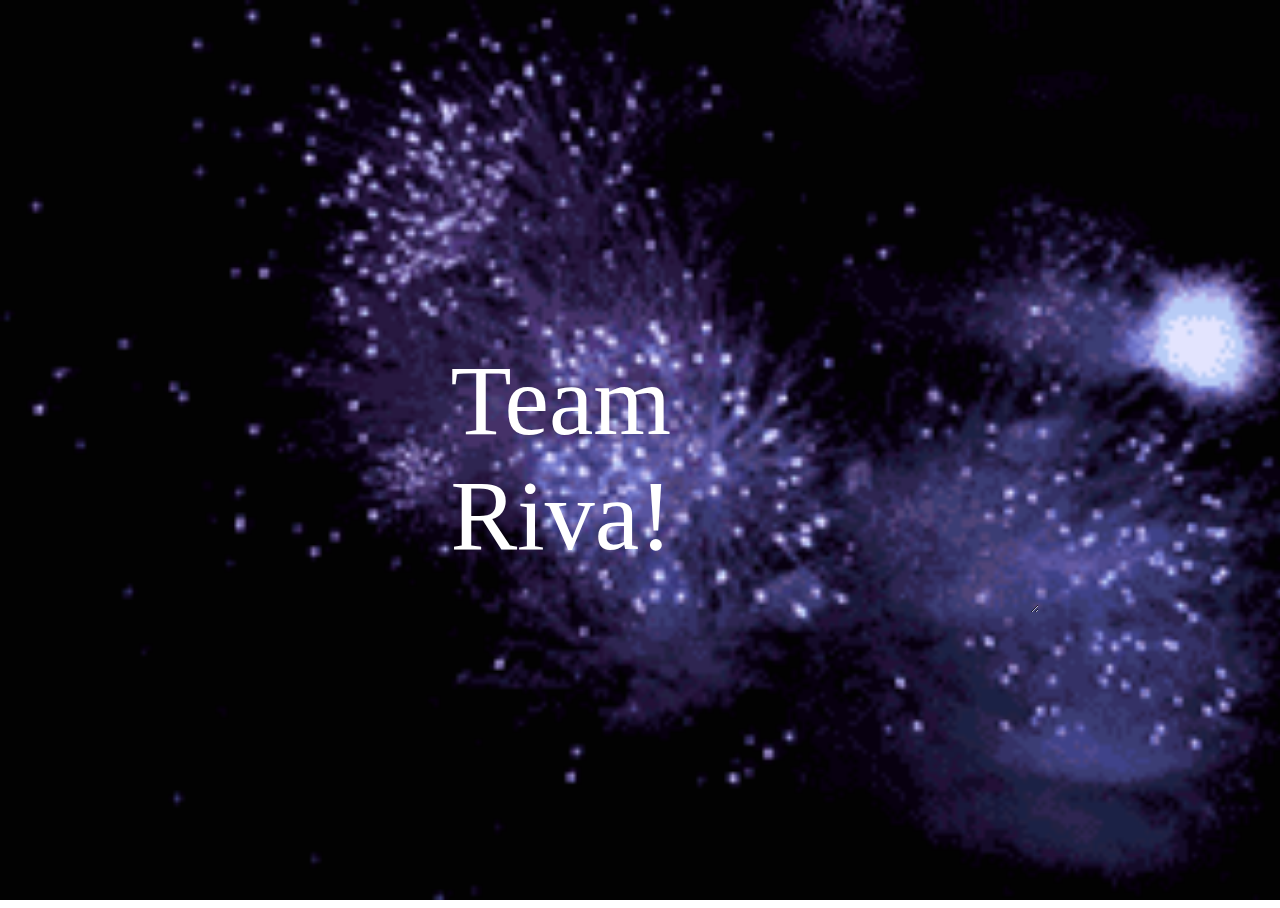
<file: public/index.html>
<!DOCTYPE html>
<html lang="en">

<head>
  <meta charset="utf-8" />
  <title>Team Riva</title>
  <link rel="stylesheet" href="./static/css/main.css" type="text/css" media="all" />
</head>

<body class="mainBackground">
  <div class="mainContentWrapper">
    <div class="content">
      Team Riva!
    </div>
  </div>
</body>

</html>
</file>
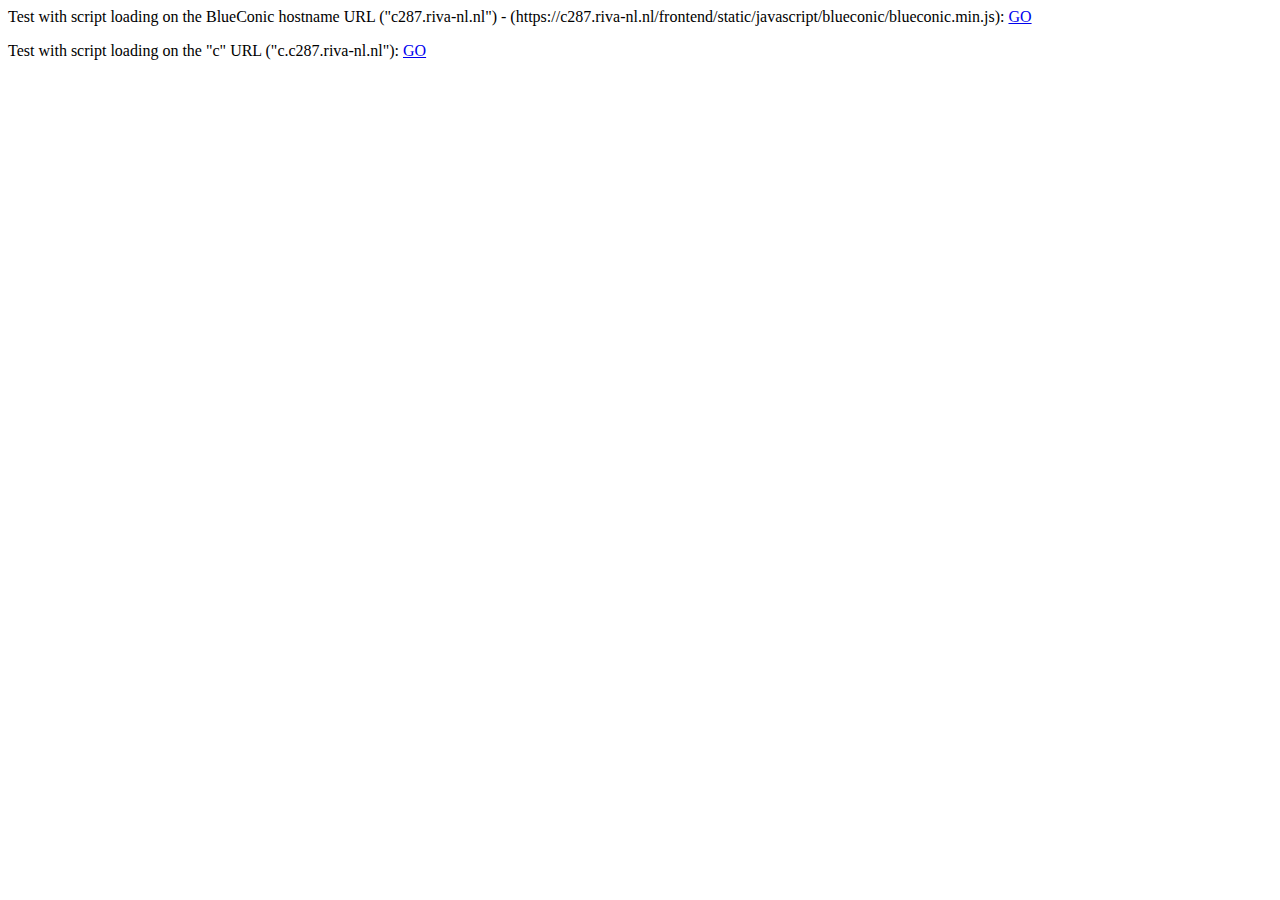
<file: public/test-fphc/index.html>
<!DOCTYPE html>
<html lang="en">

<head>
  <meta charset="utf-8" />
  <title>Team Riva</title>
</head>

<body>
  <div class="mainContentWrapper">
    <div class="contentSub">
      Test with script loading on the BlueConic hostname URL ("c287.riva-nl.nl") - (https://c287.riva-nl.nl/frontend/static/javascript/blueconic/blueconic.min.js): <a
        href="./script_on_blueconic_hostname.html">GO</a>
      <p />
      Test with script loading on the "c" URL ("c.c287.riva-nl.nl"): <a href="./script_on_c_url.html">GO</a>
    </div>
  </div>
</body>

</html>
</file>
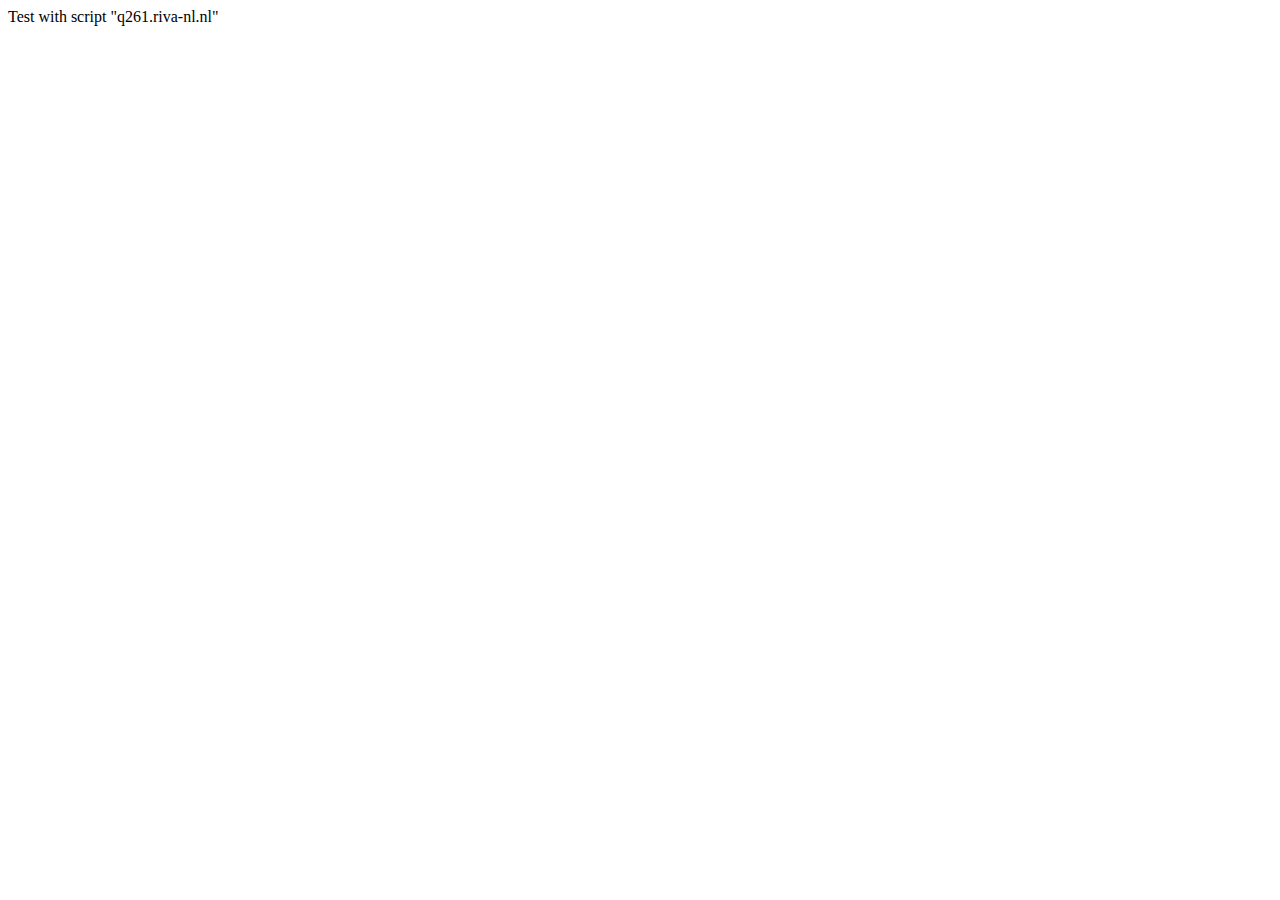
<file: public/test.html>
<!DOCTYPE html>
<html lang="en">

<head>
  <script src="https://q261.riva-nl.nl/script.js"></script>
  <meta charset="utf-8" />
  <title>Team Riva</title>
</head>

<body>
  <div class="mainContentWrapper">
    <div class="contentSub">
      Test with script "q261.riva-nl.nl"
    </div>
  </div>
</body>

</html>
</file>
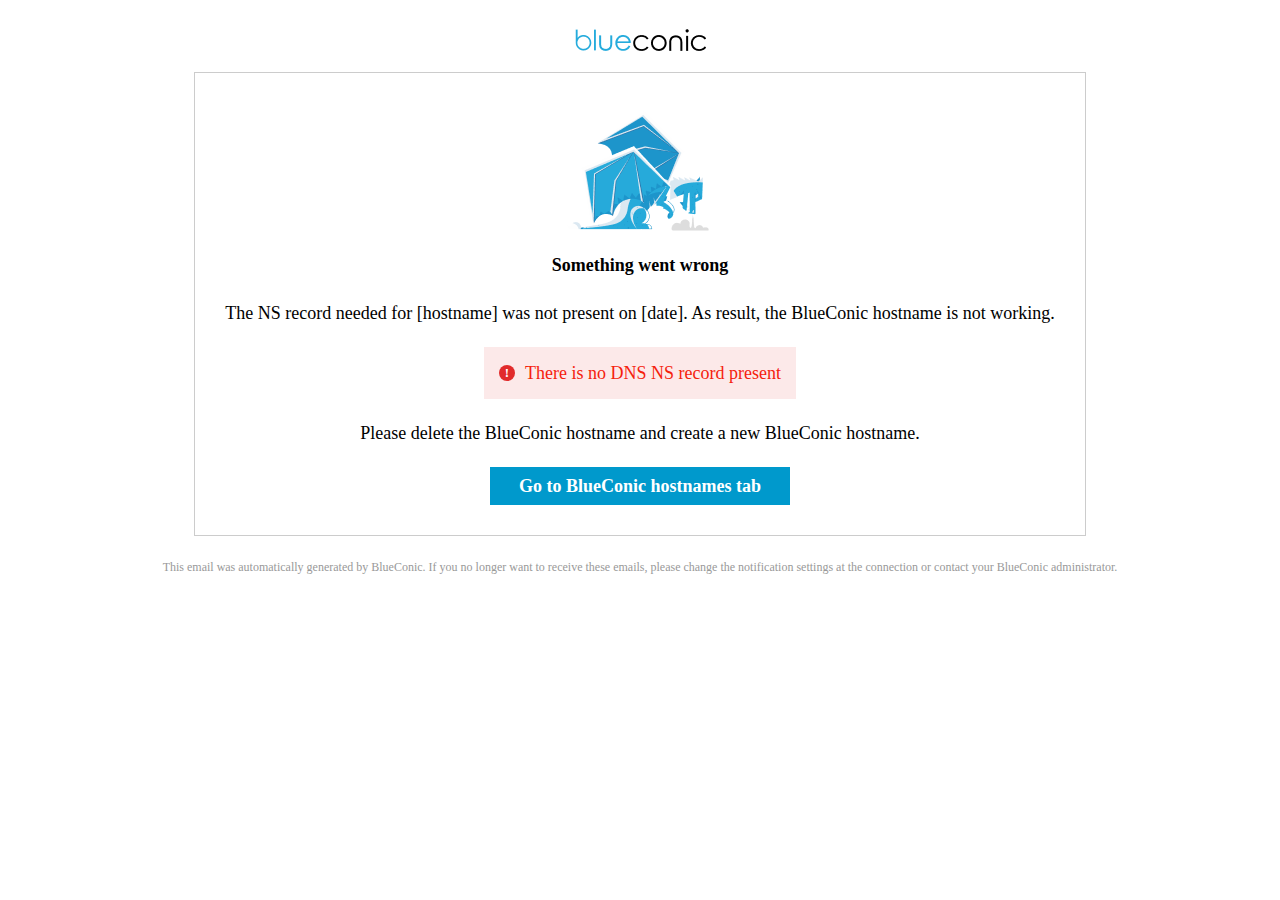
<file: public/messages/invalid_ns_records_message.html>
<!DOCTYPE html
  PUBLIC "-//W3C//DTD XHTML 1.0 Transitional//EN" "http://www.w3.org/TR/xhtml1/DTD/xhtml1-transitional.dtd">
<html>

<head>
  <title>Invalid NS records</title>
  <style type="text/css">
    .bcMainWrapper {
      display: flex;
      flex-direction: column;
      align-items: center;
    }

    .bcLogo {
      height: 24px;
      width: 130px;
      margin-top: 20px;
      margin-bottom: 20px;
    }

    .bcHeader {
      font-family: Avenir;
      font-size: 18px;
      font-style: normal;
      font-weight: 800;
      line-height: 28px;
      letter-spacing: 0px;
      text-align: center;
      margin-top: 20px;
      margin-bottom: 20px;
    }

    .bcContentWrapper {
      border: 1px solid #cccccc;
      padding: 30px;
      display: flex;
      flex-direction: column;
      align-items: center;
    }

    .bcContent {
      font-family: Avenir;
      font-size: 18px;
      font-style: normal;
      font-weight: 400;
      line-height: 28px;
      letter-spacing: 0px;
      text-align: center;
    }

    .bcErrorWrapper {
      display: flex;
      flex-direction: row;
      justify-content: center;
      align-items: center;
      background-color: #FCE9E9;
      margin-top: 20px;
      margin-bottom: 20px;
      height: 52px;
      padding-left: 15px;
      padding-right: 15px;
    }

    .bcErrorContent {
      color: #F5210D;
      font-family: Avenir;
      font-size: 18px;
      font-style: normal;
      font-weight: 400;
      line-height: 28px;
      letter-spacing: 0px;
      margin-left: 10px;
    }

    .bcErrorIcon {
      font-size: 13px;
      height: 16px;
      width: 16px;
      border-radius: 8px;
      color: white;
      background-color: #E12B2B;
      display: flex;
      justify-content: center;
      font-weight: bold;
    }

    .bcButton {
      height: 38px;
      width: 300px;
      background-color: #0099CC;
      display: flex;
      justify-content: center;
      align-items: center;
      margin-top: 20px;

    }

    .bcButton a {
      color: white;
      text-decoration: none;
      font-family: Avenir;
      font-style: normal;
      font-weight: 800;
      font-size: 18px;
      line-height: 28px;
    }

    .bcFooter {
      margin-top: 20px;
      font-family: Avenir;
      font-size: 12px;
      font-style: normal;
      font-weight: 400;
      line-height: 22px;
      letter-spacing: 0px;
      text-align: left;
      color: #999999;
    }
  </style>
</head>

<body>
  <div class="bcMainWrapper">
    <div class="bcLogo">
      <img
        src="data:image/png;base64, iVBORw0KGgoAAAANSUhEUgAAAIQAAAAYCAYAAAA74FWfAAAACXBIWXMAAAsTAAALEwEAmpwYAAAAAXNSR0IArs4c6QAAAARnQU1BAACxjwv8YQUAAAeaSURBVHgB7VrhUttGEN6Tnc60pRPzBJEbk6Z/AukDtKIvAHQInfwpJg8QnL4AkAdIoA8QzK/MQDqEFwjKCxTnVzvB1EpfIE6B6bSWdN1PusOykSUZAy0z/[base64]/gnccqGbnrrcM/HzkLd5tJvKWfD5aEJLPV+mfFuf+lE8uztW9J1s0gY4oEmWGrrJEQNW7f6GOnhO9CIo1vtCLtDlOV6TVlW5stJcdSMoEak820QdnXd0sRloAPTA2mnZT+prom8UAnJJ8TioCm6vNS6XgCgQEWJHZ5QKvke2u8U9hWL2pKQTY/a/JAm6LtHA5Jf2Z/7lat+81jW3WJ5/v3SsVIGz7MbLm5onO/6FACmBfroiVJTsYZdmzrgLNpWTlpkGogThwjuK+2Dg/TnA/Ovk5tAzYVFSJt+JYVRXEYZXqmZFFETiHy/3umx0yr1BuTSo7Z4zn0/FHJjoJNQr9T6ECfU7xTLDMtRf7XPGakDfbBNwaO0V4y2OjsDDBIgQ3yqHV0WKzPlmb2Z28u1O+VJtnIo2jHc/DxzJ+gS0TEGZqsxwrrN7o/VyqCcM9OuhA4iKTytZGR3QRRGCA4PQyHgbhLoXGLkSu+8x2FA/osRgb4XlHoDDB6RbWBhJK5of5/Qp1GiWJGyTEpNBb0WVCE/k11/4o6HS0NeO+eem9Uv6Ii6Dip3oH/1xVPGIIxswParDfM57+aSW+6zc+Z9z3IXN/rUFLJaXS1NdBuPm+YlAJECPBCp452Lnhl0U/pthfqsR+3Ny9TOPMxSBYlAwOFb/G7eDGYT5UczFAzQcaC4uuWoeU01POnKTqAZ7lHf79Lh6h+v1C6I2kd8S2dSaUwaLnX2q3xGz/3RSCkkP9kpEKXAWEsUQb9oFvObWHW8cwSlW6HpfZMBY9NycBgYxZ91cVrUjib8PxbSl6/dbiHkbojzbSSBTmPqLcOD9T9Q8oGK6Lfd3R6qYnTUX9ndMkgJ2vCeDBbQjJiC0Ms0gXj5ot6OHAZ9QscVobrYf7jkXLkkTZAldKdQcOhMEHUgGHhVDq/cDLIWFUyTGpHCcj5Rsn5KaW/rfoXKDkaabnzfeqn3xE4zskuAxk69QEe9DeGIAtLQVqyOBB8HkR8ppDNsRcH61m6IAnGFfpRO6HTyd+ge/dxdX2dvUvAi37Iu+wuObUM/R3Fb1K6kafUdYfOgLZD8OEW9QGD/Br+5vN8FnKOpdNT75E+kli+ExNs6UyJrFBX3xDXI8031PUdDQboEOymMvKD941S6w6dDR/U1Uzh07skLBdpS0Us8iKfb5LrkfBlP1ksHKgg6PLAEWnhYK5Upf8eGOjr9P9EXzaMg9FSni7yxnhfPYXAGkju0VGWkNefaD5C1/e+MIL7fh02BjoyDLpd1rqZGfkxb/TY/kEXC4dC/Uw6o3MYzkwRAmxUJmOy8ljgNxRcUZzmWGinVR+5uBU4TC7vZnG4wFit42NHNwghgzVf5MQUZQS2rVxxNbuateMOesyPtRlGLvfRB7pj6bDp4qG/s0xnQLDLQKGHL4WPPv0sU9Lme57aN8uVNF7phzNT+EGxpiduhwYssGPWok4WVCzDiqTVXZ/oJYerq+vXXK+7ZlGlcPZYlF6D0DCpMxLAqDpZe0jZosQitZNBmy4W0A+VUTgs9MsaJfQOLHQIDDrXFtZ4Nk/f2qxvx8yuADjn4OLQuuTo4Et/Lcu5wckMN8RSr+om5Hqutxso5NOp3Y4UciGQQWI7qUIa/PrLdYPSO/TrqlnAGbQDgydt6UBRCDqhYGNF2m0Kj5t1tdJMkFGmdpHoAV0ObEXQP00/oEzheIC3vcvg2kKF9/zwkEWeXRM3N9/uCCFeYj33eRuXM/Lj0vUqbBWexf7GwdytCmUAnIblrhmSZ4ow9sZe1KvY4rr5vIPnfJA2RZCrag1//3VUjZPB0WGFHWIpkLG1v8qRZEOfp8CBP3L9eS+QIwo47PKOj5dj1FmlcNagloDSLt4F40bzIJPCZaWieMFjR57rPT5yKDjVruLZoXa9YEK9w1J9HtPlLBdaPxSkUKVEVH6l9MXW14nwWdTWUUcWOrVRQJmY5+lSx4FR+1UOqoW9CkRxh1sa7BSrgVP0/o5ay3VnkiqR7BQVIbkYJnp7PSIDnCEltylTOBhmpM2hzsOttIMp/ZvGpOJcLxkYdxgKToVqp50gA7xYyn+gMMpUI+1Jh1uIYIhO0ZxJH+KZkTZdDbW10FgEp6DCGJeeP8ph38nyI9y0H9nirKGVy1UgF8fcvEQ1OQrVfM/dyfrDXMjwcjlLGnz8LZXxWA5HjDeu61bTSu8RmBTOjinqzMoxy21qHy5lkYNoogtHWWRoI39NEWP0AHifKD1R4t6JtMOp4BBJJXQzRr+m0nGDLi9yDXEV8S/aRRi8aKVnjgAAAABJRU5ErkJggg=="
        alt="BlueConic logo" />
    </div>
    <div class="bcContentWrapper">
      <div class="bcHeaderImage">
        <img
          src="data:image/png;base64, iVBORw0KGgoAAAANSUhEUgAAAJIAAACACAYAAADgZTAeAAAACXBIWXMAAAsTAAALEwEAmpwYAAAAAXNSR0IArs4c6QAAAARnQU1BAACxjwv8YQUAACtzSURBVHgB7X0LdBxnleat6qdaaqllWU/Lcct27MRJbAUSSCBM5EzCY5lDHAYyyzAbO5nZ3WETiA27A8wZYnuYGchywDaZnJllIbbZkCFjWJwc5jBAEivzICaG+BHHb1ntl6yHJbXUrX7WY+73d5dU3eqnVLJlW59Pu9XVVdXVXV/d+93H/xfRHOYwhznMYQ5zmMMc5jCHOcxhDnOYwxzmMAfLkUgk2nVdf44fPprDHMoFiMOPjZqm6enHW3NkmkNZYMJ0MHG6TSSaI9McSgdIwmT5SQ4CzZFpDqWByfEkk2TYIIyiqPrAaEQ/eykk/p4jUyYkmkMGmBB+fmznPzuMZWNxhS6FYxSMqVTlkMlll6nF5yFZzvj59kuSdB8/gnQdYo5IaaQtypP8vMlYpqga9Y/G6I2eEO08Okh9Ywp9695WavI45siUhTkiUUpMp62QH6/ZW9FINEHnR2K0/cgg/fjk8Pi6zUyib86RaRKuayKlxfRWPulrjWXRhEL9oRi9eHyIdjKJwklt0nZzZJqM65ZIENNpNyZEMqzQpXCc9veG6NlDA3RwIFpw+zkyZeK6I1IuMT0SSdDZYHSSGyuGOTJN4LohkklMr6e0FYIbGx5L0CtnRujZg/3UG1GoXMyRKYXrgki5xPRwJE7HLkXo6d/0FnVjxTBHpmucSGkrtDFthQSQEzo9OEa72IXBjeUS04WAPFKubby8/Ju/00pLfe7rkkzXLJGyxbQ5J/S/2QqV68ba51fQB/3VdE+Ll04GY/[base64]/WpIbA3lgfT7OlqedLdDhc0O0r2uAfnF6kIKykxKVVaTLcsY2sqLQktgIffWhdvrZ+YgooZhhJpPdBst0bZPpqiZSLjFt5ISeOdBPPz8zWnB7kOd9LVX0YX/NuOt6jV3XOd0hyKPZ7QW3lzSNKoaH6E/[base64]/U6qHfWXUDPf3bidLLtUymWU2kbDFt5ITevDCaUaGH6/r9pbWc86mYMddVLgxX98SHbqFvvzNMXcG4WH6tkmnWEimXmD49GKHvvZPKCYE897Dl+eCiakGesXhSuC7kfI5H9PGcz5UEXJ17JEifeVczDbqrxlME1yKZZh2RssW04caMCj0Ko2bXdfjcMP3T/[base64]/QCbDdb1yoo+G7e6rwnWVC8PV3fOuxZzADIkTUYBMOhNpMx40S3FFiKSq6nr+UTbyn764otEgV+gxABGu63BPMKPSfi3D7OpeC0lCN33xjibOwldfdWS6oq6te2B0y/6zw+t3/eqkcF1Jj+eK5HyuNODq3jXPIaLO/YPxq5JMV4xI3ReH/c/vO7f9+QM9wVhtbbsmy366jmG4uqXLF9LPLkSuOjLNmvDfv32/Tw2rHWzv17C6vJfS5ZDrDajVrWz20juqix5f1XDVkGnWZrYXPvvmOj486Cg/XWdwhsP0bp+Nfh1z0P+6q/WqINOsrrX5t+z3KXZ1kyTrT9IM4i7OlG+4s4V+dHyQdh0bLLiu0cddySF710hc1NBOjcTJasDVNY4OkXdhMz10c/2sJ9NVUf1vfWYfk4k2koWodtnoj1c20GO3NYq/gdG4Sn/w0gk6wjU9A2iEe3+Ld7wgjMw68lv9I1FqqKmgSpdDrHdgIEKnmFSH+BnRl1XkgqsjDj4+97s3zWoyXTX9SFaRCdbnj1c28rN3nEBmgExf+9U5aq2yi6FHIA7QPxoVLSnIrIMkKM0gfK+WdVpc56FqSae2ukpqq/dSfbWb6murmFgxS8gFV1dDKv3JBxbTA4vrZiWZrqrGtoV/u28PH3EHlQkQ5hPL6uhDi32CQLmAsozMTHUxcVAoPtE7Sid7R0RidC+T57xqE7mtQkVhEMuWSJCsKsI1NVfIosi8tMadIpevki7GVFIczrLJhf1VDl6iJz58y6wk01VFJLZKHXyu95S6/oq6CvrETfPpk8vrclofZNFHY0kK8wOJUfPJ6RmO0CMv/Ja6E7IliVEQAQ9bMiGel/pc1FjlpEaPk8npYIJpNEo2CilUkFxwdf/zfQtp9YoFs4pMV13PdilWyRDP+axPXFEpHE2yG1MEmQDoHugd88k5H0qwZjounmcSwoqBaGzJvMz3pkoHRWIKjao6jUh20mx2YQkNwNX92Xub6b6bmnOSiSsH9zkcjk66jLjqiNT6zK9ZK8mTtFIu8ZwNY/aRaFIVr0GeNwND9NqpATrp8tLXV9WSvz5T0EJ4Q4BDO11uwFWaLVn2e3ksUzfXMBfTZcZVSKRM91bM+hjtuUG2QGbrg7rey2dDNDKvjmyDQ6S0NFHrhXP0xEdW0m0+56whUz6ASAttKu34+C3i9Q0s9PlY4doe5cdOusyw01UGu2I/UOnVhXj+5E11tGK+J+d6sD4Rdl1m93UomKAfHu6jIyd7SG2YT1pzsyCROn9eaiNdpy8dGqYNy6vp/sYK6glGBZlWcFS28f0L6QuvBWg2ACSaHwvT2nc3i9det8OwRgF+vE5XAFcVkdIz8K8JJbS87gvWZiSSnHBfLKJ/2RejwFCEOn/TRXpVJSlL/OI9KZ4QD70upT/CNgdJkShtOZ7al5lMn2DBDlxpMt3kZgvbc4kuearpZn+DWAYiAWyJOvkRoCuAWU+kdPNbR3qamg7+oSaRKKf7YgLtvhBl9zVKNYODYl4kxb+QdNvEtoZLM+DxeijERFI9FUym1HDvbDKdC8Vp676LdLlxo9dB7tEgdV2MU9Q3nz7Y5ktN7MWWqMIpvhO++F/SFcKsJVKu2UWyAfc1wuQBSQzAfb1wZoxOjyVpqR4nR+AiXWQdpM2rytgWJNKZMGbMZ6E9cILdXvo1yNTHYfmnF1WOk2nDHS3ivctFJiREb3aqFLx4kY7aq0ipnSeELbLcQI0nZU35AttxpawRMOuIlO7fRvttR673jdwP9E+2+3q1N8oEUmgl82PemXP0jt1NyqJFk/bR6LbRILs0szUCwrKDqjSO7EzLXjgTFs8gU99IVMx3dLnI9IEGN2n9A7S/n111zbzxRCgsEco1dn7trRBu7YpaI2BWEMlkfdZhOFKudXK5r66wQq/2RekVfowpXKpwS3R7ZIi62fyPNLVkuDEz7D29EwLbhD6OyhbyL5I9+NtMpp5gRJBpPZPpAueXihV5pwIUhm/QorTv2FkaYC2k1GZGpP9lRUqvzaucHdYIuKJEMsQzP2PC9Lzuy5z7AQz39fZIKrcCC/NQtUqdb5+lg9W1HI3Ny/uZsFZHuEyhz3NOeg9k9HhcKQHuynw/F5m+sdovlllFJliaj7R66MSJ8/[base64]/+c1X5SKuDGPsrf5R/3nqSzupPi9Q151zWL7NqUW0M55IpqIwMzTqRi4hkoxX0ZuK3GQR+s1OjFfaeoR7ixZioF9ze66cjRAVLr6guup3ncuHFtwXXMZMJw8gau7H/nI0uYTKXX5WBVnritjo6dukjbXu2mSN38ojPEGSLb7bCNJyAvd00tH2aESObQPd8N8QrlfszuywAI9ECtjTp/20XbSnBjZsCl2S/20cWqmuIrs2Vrckh0rshqZjIBC5lMP3xweVEyGTOnLGeZ87f/dIAGXR6KNzZRKTBEti8dqc2mnm1LiZS2Pk+mrU9e8ZyrdPEqh+9vDMYmEQgkeLDRRbGefnruWKhkN2bG/T4bvXiadU9LcSK9PZKk5dUuOq+qRT8HZOpn4Y6SClCMTHBLn1xSQ9tfO0I/Yl0VqWsoeeiVIbIR8lemMtmBK1FTy4dpEylbPOdbb1Llna3PG5egfWKT3BcAIb1mgUckFb/3q+NluTEz4NIGe/pIbawvaf0wH1d9dQVJY0w8b1XR9aHdADOZUm5uoshrzBx3/vwAPbXrN9RfWUNKvZfKgSGy0yH/rLJGwJSJBPHMofv6QqF7ue7LAE7+mnoHPff6MXqxTDdmBqxZ89govTDM1qWuNCsmUgDVHpIHRkgrgUiAmUwOm0S31KUE+MM/OU5rb66je/j7PPvzw/QWh/TR2vqyB4AaItuUgJxV1giYMpE4WmiXZTnn6A6jdAHrY3ZfucSzGdBBa5rcdOb0RfqLA1NzY2b8IeuXXSxk1dYbytpO81aSFO0taxuQqY/d3FduSblPkGnvp2+lb79ylL6w53zKCtVOrdPSENnpmhou4u/TLMOUiWSz2Q7wFxp/[base64]/fSXsOnaMNZ6fvxsyAS9tz5ByN1vimtD0uhFtaa+k8l0ooq0OgFIBMX2Iy/cUtPrqZX0+nyGvOZNMsKM7mw7Sm/WDXdhDPEJiwPF8+NFyURNBBz7yrjlbKCfrKy4fo+SGiILsxq0gEl+YNheiXENhO55T20c1EaGONI0emfkNAdCH8Of8eRwejYgpDkOmxlQ1l7cMQ2UbP0Wy1RsB0LVIA/8Ei1bhkanTZRAU9H76+spYaZZWe+dlBy9yYGbB0f8iu8qldx0hd5KepAhapvtlH8pFBmk6Xdi/vB2T6m5UkLNNT719IoYRacpHXENnpnqNZa42AaVkk1kjjxUKX3UYN7sJWBU31X9j1W9rvayKlxLxOOYDe2nf0PF1obqHpAmUPKTRG04VBJlimIFsmdAzkG6iQDYhsI+SfzdYImBaR7Hb7OJHs7N4WV+U3cLAWQFiTLHNjZsBlQrS/dCY0ZZdmRm9S53KGNYNszGRCR8N3PrxEDCgoBENkGwlIRVFmXchvxrSIlL4/awB/F7NIVfbUR+l260kEkm5YXkMvvnWutHpaCeiLa3QrR3zoTbICBpne7h8jWddEwrLVm5/whshO9xx1Xo7i7CZO5/i27J9ShGLFHHvCKjmZIE3uEkgyA9YILi0SikxLYGcDNTRMBCGHwmQVJpNpeU4yGSI7HfKjHLLzZO/IW6f6RtaOH1+/TicuDq871Tu6HbPfZS83L7vABDnVN7zGvCwXvvu9dySvS3kKf3fzNicvDndQiZg2kThyO4NnRG5tlQVcG7+PGT2sBlzag5xK+Po/HyG1bh5ZBQhuf4OX5Ki1x2wmk49dZy4yGSI7nYAMdPWFvy+RdIbP7Y5TvSOnQah6lpiOOL2kk75OleQ9J/tCG0GUERs8BdUqktxtkMwxAD07sexE/3B79nGt+O5hSU5Ev8WSfs3JQZ20gbEnJUl+jkqEFUQSFgmR2wImkqGFspFv+XRguLSf7j9DF+obyUogBXBrc3XR3qSpAGRCqmRvT4jlgJ1e/9Qt9KU7m0RxF4DITvccieJstVyla7r6Mt7j0K0NhOrqGz2tuGgV06ZTx6x2uraJCfWapITW2hXqTK2bItmQFlzPpNttLJM0ef/J3tE9hoXzb9/PBeboRt7vekFDJbxJ09StVAamXf1H5Can0//QScgIIzN8OQCXJvGJFgJ7nrVRICwSSiXeRJyGyHr0pcn0NJ+3e1pr6LH2ZnF/lRNDUapiXYSeI0yvc254zKdr0naS5A7z9iAUL9tDkh4k3bRM13eodjnA/hHLfSCZjeQtqpueNJal1+5g4nSwy9z0ctfw61sPDKxFr9TjqxpAyrLnoZo2kVgEBoyamz3t3goRySoNAyzmzwr0B6lXtm6fZggysXsZzjEYwAqEOYn7xf1D9DT/DTI1MXFRITB6jvpHYxidvRUUyWvP9cmdFykLVXxZGv6PLan1v6e5isKc48KE8RPb6AEqEdMmEiI3tkoBHBAs0uIqh2hSy0YlR20DFmskRIn7QtEZEfDA6XCSSyXz6MRodEaIBAyNjNH61yP01/foLLB91OBNnUhYo7GENZYdxXO40/6YJhLGeI2/AfRfZdRDz0SFZECU7SrjZ7WqQxI6yV8ocquaAY0EN9o/EuO8lItmAkgBYCo/eWCINJo6dCaFmlTI7nZOXs55JQwO3/BvPfRlPtnoX0Jx1tzDVS66+AJAp2c3e4a3uf7ZV8IsKipmrENROOOGOlQyLCESam5smdYUi9ysxOL05wgr5y2v27BUIAWwiiM36bcXaDpQE0lKhpnwqk6OygnSa8kJi6NE4/T1t/ph4emRm+YRlcmhfKNtSoU4Ft3Gxt10Mx1dGyl1e6uIhI49Ebk1e1KRW/[base64]/u/[base64]/[base64]/tkylUZ+iTbGmVntu+a75okyg0gJ4WkpjT5gtU1VV1NOSbj0vi7G9El+sK9bCGNnBcgS1rJeSSrbx4bwH/OdBfATMHQYCKrXYJF0pL5haQ4Aax/zFlmA3AT5/pDIgUgSiVpwW38+NBBAEhk56gMLg7kybc/[base64]/gBOhO+9dQBW6lrKyLEvG9V4ZsNoipSI3++TIDSd/bAoHmAuNrtRhI2FYDEIHsOuA2Y8PhzPJYorEsB4skNA1sZSbEMv50cVlCAhuuDaDjCANwmaxjpo7uy5lDdNu9jjow34fbUvP4Y0TZuxPjDV640LGdDhJLfd+0Yf1/jrX1sTYWNvJh5c9eupTN3diudPBQlvXF2Wv7/G0BLN/EwPe9G3FQrHUuYG+Mx9XqbC0woomNxbd4j4e+SI3KzBukfQJE29YAyT7Mo7J5NZE5pnJxOZfiMtsl4f3k+wuWVNkLA/zeiiVoDfpbGxCT+EK1k1Za7GP9Gs0iYWTE0TAu5vvbqaXe6LjLs3IMIvPZaH7xqhKrff7qTD0Tv6Qzdt/d1Fn9juJpF3SpaQvSyUFstdDTQ8ZdeS8cLRHBqP01YPD4rhSVloVyUwlEQ9QibCUSBieZPyQRuTWNwM3goF5F0LbJHbxA0CjIG9jrrDrWaTA8cENVfByO4rLss14Q1TnIYqzcSotuFEqOSd0kiysjVk8Z1/B6LvujSTHyfQI66JATKeXLkyeZxLEhRW8qy3PAA7Rzqy/xN526+1ttXn1jt0eJ0WRFplbB/iwAtmBHEgEgPxvDkTpX97oo1D6OPH98fuJCzIRL6itMj6bLES6yU1MLGFEbgaREL5iphJxQ7JpwMghBbKy2oYlEhX2eIJcNZUiRDciIliIpTUuel9LFd2zoEqcaMzsb84oA0K48jboz4GVw9V5On0jPpRKpCNcnXdXFb2vFAi0xOeig3yiMCIEd6/884PDkz4LJxOuBLt7wJ9BpCC7HFifbTc213ZSCVAUGwmLZOK0aAUpcKwXIgo5bRMyBK6NDwufuyPw6O1XhkhpdPJjTXbkhpNvRcuHIeLHYplCO6Mhi60TEoWwTqvmuTls9ol+aOP+tEBqxpTJCVKcWIlJaRAT+xriK1wM4/ZCJ8VI9vqKCmu4w7WL5lE/V/PXcqj/D1wjy7bO4+5QEcXawN2tXv/Z0djwopoKRF47b2zylXwiAdXJ3y8x0XqbtpKBCneS4lE9aMtKVOI3szknKAACca5gs6G5yoHlRMLwJPxAiNwaZiAFUJnOR3UPTB5RizDabIH+bNU8uqcl97Q26BwsBfix4Yy+tH+QPlbLUU08nkEiUc/ifM+Saoe4EbKBMbZIuK37N+/10OFRhX7ZM5Yn0613qwn1sXNP3IHRIL7Ff7+3VtXs30sm7C9ROi9XKmxsRUVvtnFsKeKMeL0JvojloJZDQLNOQ+S3myXAzqkQyMBMEOkAvgBcW9MMEKnRHPpn5ZDEiWIiVTttB57/cFu72QJl45W+8lpazg+N0TM9SfrAqiX0r/2mbXFy+HxV5vss1lJoPMtXLuGNfZ7m2kXpkw7iBJc+v/c+KaiuX/Dsm50XHn9P3snYN2Fc0rYDtZpDeQ0kDA0Mc1LU4zMFHMXKHDj6DRz57aBpwurwf3xiCURuS70p32tlctKwckhGskPIELlIELLq2Lb799o2FCIR3FQ5vTzQS2o6PM4gEdF4rgl30jbj40trhQ4b4M+6zVew/6eWf7QdN+468Zr/H476seDUH91FTl/dVpsudTCZ2vNtuInJ53E4hlnVIWvN22JS/KxkpaoG6DLAciJheJLxd4snc8DkVHqJs7HE0Eist2KRhMgko36FOhYL7c3nH79j/dkx1V9oH6W6NQOqafx/oYIoxDzQwjm0x1dhnJ3eeZvP/hCrrklWBdGRufmNBfJqp8322pIXj6/B61N/dCOTySfI1LRlvz/fZx55/Fa2zB5OSkrb8NrIto/vN0dWu5TEabmwnEiZE0tkNrmNqdMnkidNzIHRWMa8jCwSd5/9zJ2b8Hdrpc1faB9vDBYvTuICQOIzlaCcSAnkS9RBXEMTwQr91d0LOOrRVrNYXv3gvyR3/6InvE0IWTzSSVub05GrU7GNBfH/X7br5Ea8AJncDmmbw5HcWGhyh/N/cqvOubENstPemfWW9P/eW/9I9vrZuTYrMFNDPsaHJ6Httj9mXS5pSTpjjhyNaWhgwCY7NhgvhhKaf74r/zXSnWcAJ0j/MS4/3F3nEukKQ9gfGKimn58ZFY+Cx1bt2HxqyNb5wLL6TmPZkYfFLG070o+Urtl50OdwudaQbFvLizqydgN/vZHJRCc+eePmlmXv1gPH9m6uJG0dX6F5h1F7Khv0JAW/b94fLrk6l7z+Ozf5Xv7Yv13KuZ2saVObHzF7PzQDmJhYonCTW7kwrFt/drHWLm0IfOb2gPGy3uXIO7cN9FGuJCkazJ551zzxjE6Ft4MTVggTOnzxjib6wUfaaCnnhnLpr1+cGd382bsXbfrpp27rpAKArgmsaw+e/NTNOyoc8n2aou3OsVqKTC8eX9u5mungdgc4Ze0rd8oZ6ElJ0neHYpRPsPNupVlNpPGamzlyC8emV2trSFsZUfVHgVGYaGnHuf9+R8bJ0PNMIA/kqs/hfiL/dYl33ALBraFl49BQjP7PiRH66jtBMbnotpNhauWk5LpbG8jrzjDm3WcfT7nVcqAoLk4fyHzRZQ6NTheTWVpJW1ICHF9H7qyyK3mF98OfrKekw7HbvK/eqLpnaaPv473kGPnrlbVP0QxiRoiE4Ul4NkdugLk2NhUYJ1okI9ki2d2sM2TbpLYJvs7y/uCYJNQMTF6KeSfNANlAnC+9HRQlDQw8RJSHx6+Hk/RmSKXP3FpnrN5tk+330RRw5OGFOofe6+1U28bR1aMGCZAqSOuYWofd9ty6dX5xm3pdUgtGcH6ff1hWtdV8Je8U++GsdvfwMC3zqBv5IuygGcSMEMk81yEiN6vcmzG1YD/XyhRCA1lsh9mlAWJyKD2/RcrWa9kkwni8z6aH+ogsd478z2F+b0FNBf23W+cf4ND7pexjKBfQUQuabtrBJGBCSrvNfdcczXW88OOutUln0s8J1+5C+4EbPPapmwMep3MdCrv8BXb7fT5SNG2nqk8Ub3E5f21lLVmJGSFSGgH8B/dWLMON2la+VgzUoVDuQMZ6PBnJFknhn0NTUldexr5IXkcFYM4fYZIuc1QJS/RX7MaKpSnw7ndPh4fDGnFoTwdbn9nXQdNEmgTdHgenC2RpsynNIOm6to6P8l6bbj9Yyr4OPNRGJ/5g+SZ+7MR+nj4W7N5ybOQx4330M1lddZgxIvEV9TqeEbktqSocHCa4rI1eIHNeRVTpeTl6oUVln59/[base64]/Btk6CHXfG8nTRGKwl9Q6CZ2m5zLeiEQDmw5IVIZmBGu5L7sQpixqUOMiSVcYhgNV/4p95g21RgbplOQv+Q2XdM6VSVx4OyfvltkZPmH9SlhpV2W9VW6Rmt2HhnsaAkncBYzIjVYI5VdQCGnBIuTDSPzbvQJZScJU8Osc7cHc9bYv6DpvRQI7d1dqSXXBNO5oqmiY49Oxw7ubXM47Bs1daI/yOhImAo6V7eJp/RDXBiBQMD3aMAfDPQe8wdYU5EFmDEiGXdPstvyG73UcBiFq9K0+cITd+ZMtqV7YjrTj23+v3vD3z8a2zTY0Py6eb0kyZskU+U7G6/0RvM22cEyne6aWtkA2obJHpCUhJ+mif4j73CJydZhXoYMOKK5Ew8vO0DWwc/Hjf0FyCLMGJHMd0+ym4bIiHZX1juUikw4I21fzSQKlLrfwGfuxrrrzMswoyuXJNYW2i6XNTLnlE6PFc9xZU8HY3VBNOJJkh7WF4lh36aP4X+bySL09PTgXnv+/fv3B26/vfTGtWKYSY0EBPBfBRcSjWn/hB5ClAYSeey3Tzd0PtUXXosZXQut852uUE5rZBbe2ZFacqx4m4li4RWdgkg8Cktrs4+3AP8loi+yCG63G95ikdfr7SALMaNEMoYnjbs3m40jM3HlC0tUTitnLnT1h57UdXVHoXUw8UKuPmmgUCtJromnMqwRi1boC//2bmIN14HMM00TgUfbqLqiotPmsm+zuV27MbARYTxZiOHhYYktUgf/eS9ZiJmepw9+eK3DmO4F93VjiyRINA1L1N097FMqbBtxT91C66F5rdDEC7BCiORws50yBypwjt7IYeFa0DrOf/a9m8gCHOFKPj+tpymgu7sbEVqH3W5fxc+1TPwDS5cuzQhKYJHi8TgiQkuiNQMzSiQjcqtI98igkV5y0ebpkAiZa1WSt6eauPIDlqiU2TvQUgIimQcqFAMGJZ5kd5OOsvxOx0xfj0WOJxWJtfHzc7Isd/AFRsbc511dXd38931tbW0B8zZ8XvxkIWbUtRk1N5nFI26BTgklMJXiJgACYbZ6TFKuF4jOkGCEJspHosRIpuhOTd6pFbyzkxn82fuTY2OfRzvIwYMHajnK+tZUv5NVuHDhgsTkeY2J1JHj7Ta8x+LakjxXPuT99XBjFEmyPcghQzsrgyC6/Gy6urmtuTZAJcIYnsTb77S7HD45Ht9NZQD3zJB0O2eq2YWJRGP+LFEpt4EHnDWVWdvpwnqtrHHSC1Rk0lFd35GMRDb4/e3Bv9+211/lcGy0yY7P02VE2vr4+c8gW5lgf38/hUKhdVTg4sJ7VVVVWGdrMik0qp/Pi6WuTcpxoD5FVX8SiikdI5EEF/[base64]/uMOyMN0MuK5YLIZa2TqaIpg8m1l4b2Ii3c5/v8WLhplIlt1Oyp5IJNodDoefUuGHz0wiwOdxiBvzYjiOALuYpLiLTvHIAtFVspLJoVJ7NmGQwekKxqip0klVLAyzGW0UWCGAc81gjwkcbJOtRk5ItuJSEFbtgcaKnHOEG8DsaOaJrbBfV23lqkSEHqVozHfDs7/edPZxa6I3A7BETCL0cK+jaYJJhKjOlxbiPugmJCWNaI89B6dT+PxwMhm3PmXXWfKFIfGGfn50F1vRbJn41AWWNtW0md+HhUloBJfUbpNsizhv3SEVEcWYDc0gC/[base64]/1RZKfFsuNhU7ETV69a5ASo1g1NmjIqnJQocBznIjnei8eC5HLn/X1YZxp/dlpBImBsbCyjbXmGUK4F5UOS0DzYmbGQ5jCrwREbRaPRNRDBNHvQmW2R/gPwiJ74KByHrwAAAABJRU5ErkJggg=="
          alt="Dreamer" />
      </div>
      <div class="bcHeader">Something went wrong</div>
      <div class="bcContent">The NS record needed for [hostname] was not present on [date]. As result, the BlueConic
        hostname is not working.
      </div>
      <div class="bcErrorWrapper">
        <div class="bcErrorIcon">!</div>
        <div class="bcErrorContent">There is no DNS NS record present</div>
      </div>
      <div class="bcContent">
        Please delete the BlueConic hostname and create a new BlueConic hostname.
      </div>
      <div class="bcButton">
        <a href="[blueconicHostnameLink]">Go to BlueConic hostnames tab</a>
      </div>
    </div>
    <div class="bcFooter">This email was automatically generated by BlueConic. If you no longer want to receive these
      emails, please change the notification settings at the connection or contact your BlueConic administrator.</div>
  </div>
</body>

</html>
</file>
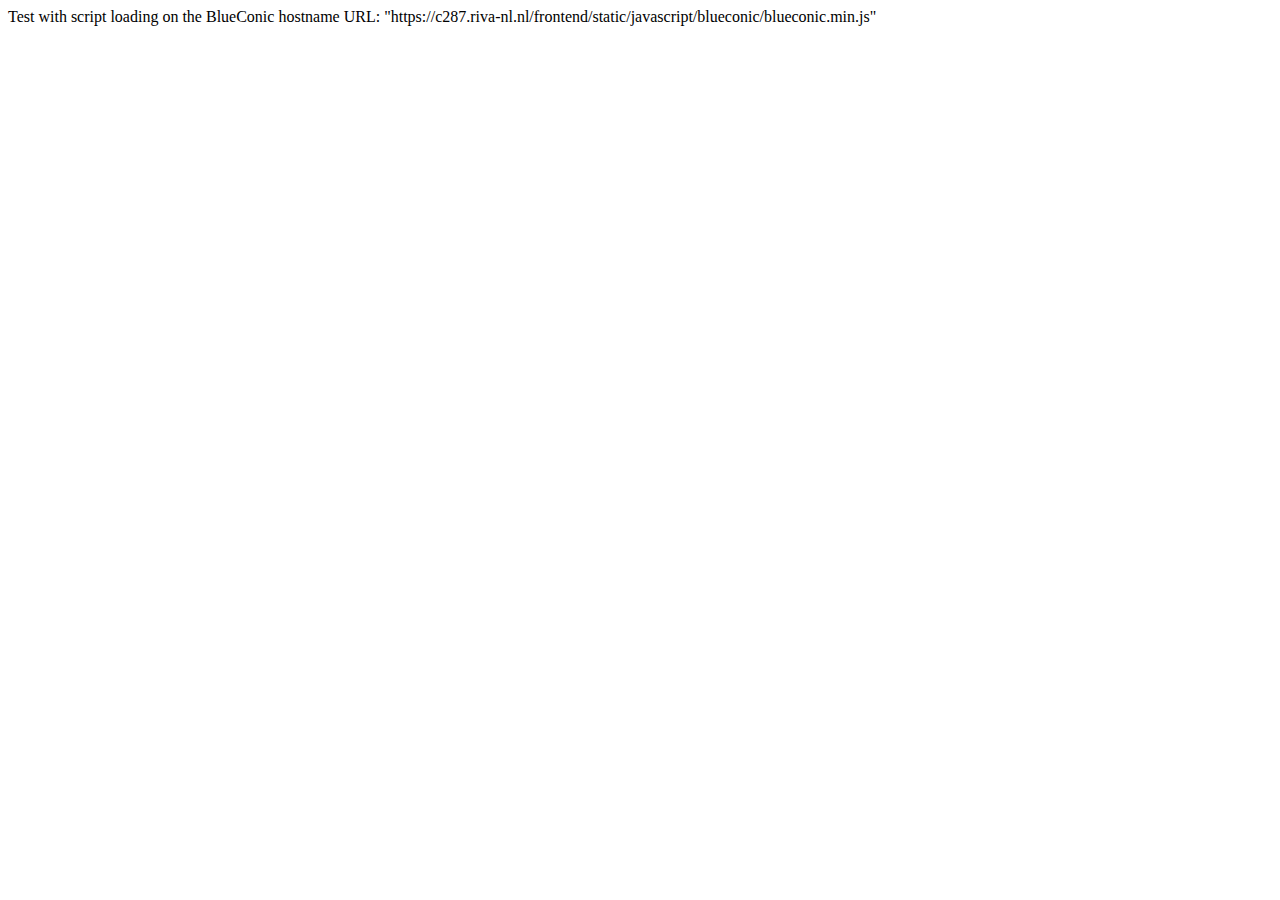
<file: public/test-fphc/script_on_blueconic_hostname.html>
<!DOCTYPE html>
<html lang="en">

<head>
  <script src="https://c287.riva-nl.nl/frontend/static/javascript/blueconic/blueconic.min.js"></script>
  <meta charset="utf-8" />
  <title>Team Riva</title>
</head>

<body>
  <div class="mainContentWrapper">
    <div class="contentSub">
      Test with script loading on the BlueConic hostname URL: "https://c287.riva-nl.nl/frontend/static/javascript/blueconic/blueconic.min.js"
    </div>
  </div>
</body>

</html>
</file>
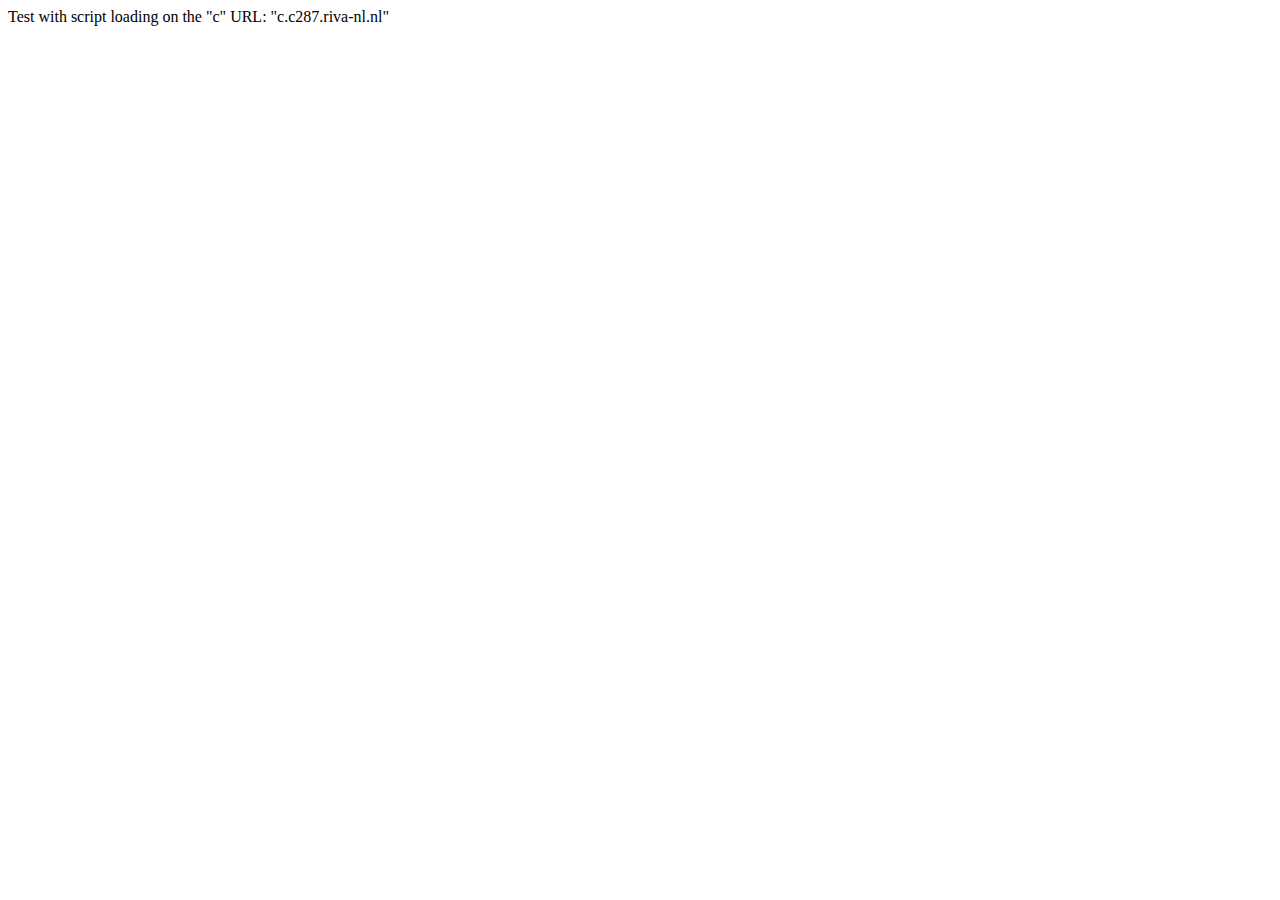
<file: public/test-fphc/script_on_c_url.html>
<!DOCTYPE html>
<html lang="en">

<head>
  <script src="https://c.c287.riva-nl.nl/script.js"></script>
  <meta charset="utf-8" />
  <title>Team Riva</title>
</head>

<body>
  <div class="mainContentWrapper">
    <div class="contentSub">
      Test with script loading on the "c" URL: "c.c287.riva-nl.nl"
    </div>
  </div>
</body>

</html>
</file>
<file: public/static/css/main.css>
html {
  height: 100%;
}

.link {
  color: white;
}

body.mainBackground {
  background-image: url("../images/fireworks-animation.gif");
  background-repeat: no-repeat;
  background-size: cover;
  display: flex;
  align-items: center;
  height: 100%;
  overflow: hidden;
}

.mainContentWrapper {
  width: 60%;
  margin: auto;
  padding: 20px;
  display: flex;
  justify-content: center;
  align-items: center;
  resize: both;
  overflow: hidden;
  flex-direction: column;
}

.content {
  /*background: black;*/
  color: white;
  width: 50%;
  padding: 20px;
  display: flex;
  align-items: center;
  justify-content: center;
  font-family: Apple Chancery, cursive;
  font-size: 100px;
}

.contentSub {
  color: black;
}
</file>
